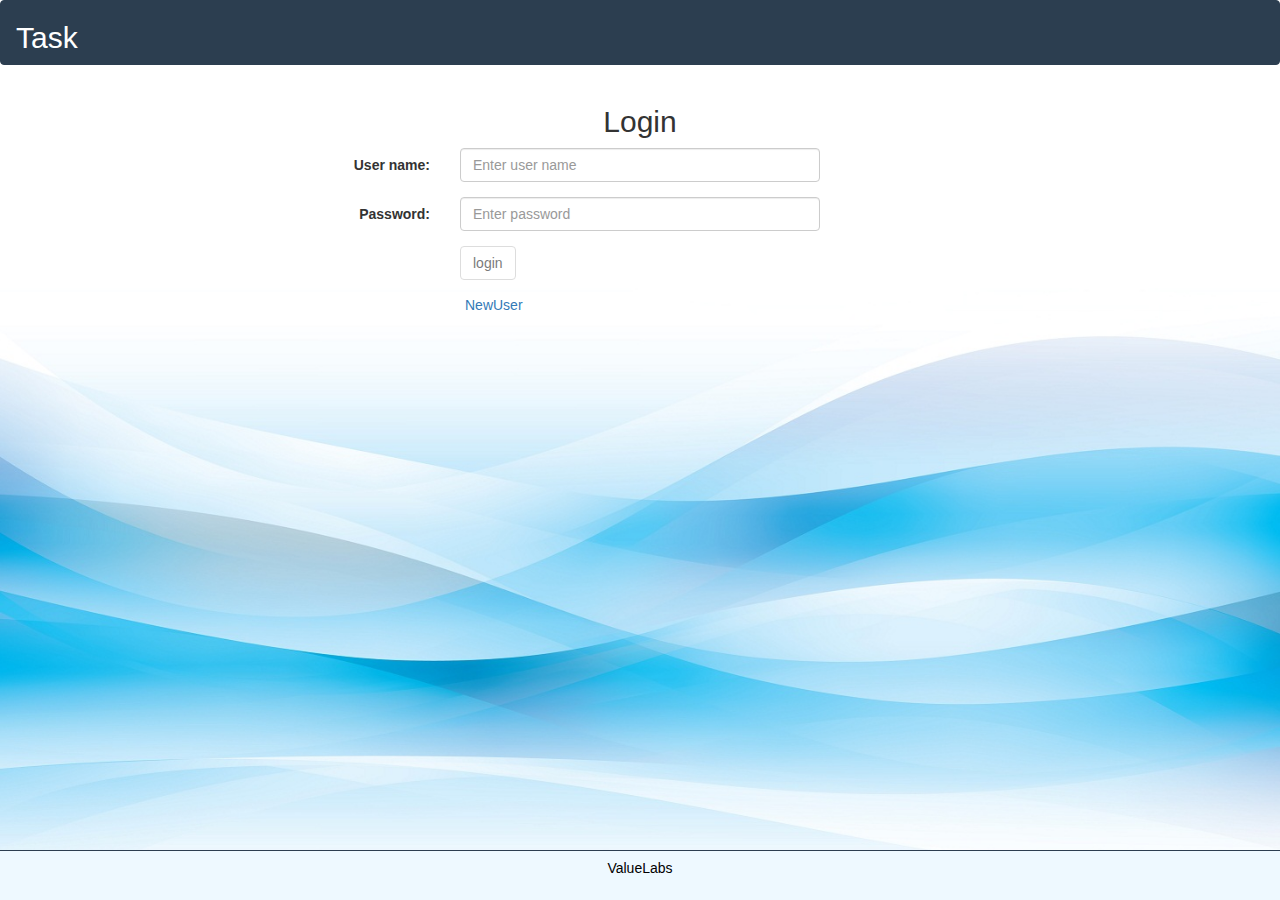
<file: src/main/webapp/index.html>
<html data-ng-app="login">
	<head>
		
		<meta charset="utf-8">
		<meta name="viewport" content="width=device-width, initial-scale=1">
		<link rel="stylesheet" href="http://maxcdn.bootstrapcdn.com/bootstrap/3.3.6/css/bootstrap.min.css">
		<script src="https://ajax.googleapis.com/ajax/libs/jquery/1.12.0/jquery.min.js"></script>
		<script src="http://maxcdn.bootstrapcdn.com/bootstrap/3.3.6/js/bootstrap.min.js"></script>
		
		<script src="js/angular.min.js"></script>
		<script src="js/angular-ui-router.min.js"></script>
		<link rel="stylesheet" href="css/login.css">
	</head>
	<body>
		<nav class="navbar navbar-inverse1">
			<div class="container-fluid">
				<div class="navbar-header">
					<h2 class="tag1">Task</h2>
				</div>
			</div>
		</nav>
		<div data-ui-view=""></div>
		<div class="navbar navbar-default value navbar-fixed-bottom">
			<h5 class="valuelabs">ValueLabs</h5>
		</div>
		<script src="app.js"></script>
		<script src="controllers/LoginController.js"></script>
		<script src="controllers/HomeController.js"></script>
		<script src="controllers/ProjectController.js"></script>
		<script src="controllers/ServicesController.js"></script>
		<script src="controllers/ContactusController.js"></script>
		<script src="controllers/LogoutController.js"></script>
		<script src="controllers/NewUserController.js"></script>
		<script src="Services/DataService.js"></script>
	</body>
</html>
</file>
<file: src/main/webapp/css/login.css>
body{
	background-image: url("../images/background.jpg");
	background-repeat: no-repeat;
	background-position: center;
    background-size: cover;
    
}
.navbar-inverse1{
	background-color: #2C3E50;
	border-color: #2C3E50;
}
div.container-fluid li.tag2 a{
	color: #0077b3;
	font-size: 20px;
}
.navbar1{
	background-color: #EEF9FF;
	margin-top: -20px;
}
.left-addon{
	text-align:center; 
}
.left-addon .glyphicon{ 
	left:  0px;
}
.left-addon input{ 
	padding-left:  30px; 
}
.tag1 {
	color: #ffffff;
}
.contact{
	margin-left: 20px;
}
.valuelabs {
	color: black;
	text-align: center;
}
h2.login1 {
	text-align: center;
}
.value{
	background-color: #EEF9FF;
	border-color: #2C3E50;
	border-top-style: outset;
}
input.ng-touched.ng-invalid {
    border: 1px solid red;
}
.errormsg{
	color: red;
	text-align: center;
}
hr{
	border-top: 1px solid #cccccc;
}
img{
	height: 50px; 
	width: 60px;
}

tr td:nth-child(1) { 
   text-align: center;
}
.submit-reset{
	text-align: center;
}
h2.login {
	text-align: center;
}
.register{
	color: green;
	text-align: center;
}
.mismatch{
	text-align : center;
	color : red;
}
select.ng-touched.ng-invalid{
	border: 1px solid red;
}
</file>
